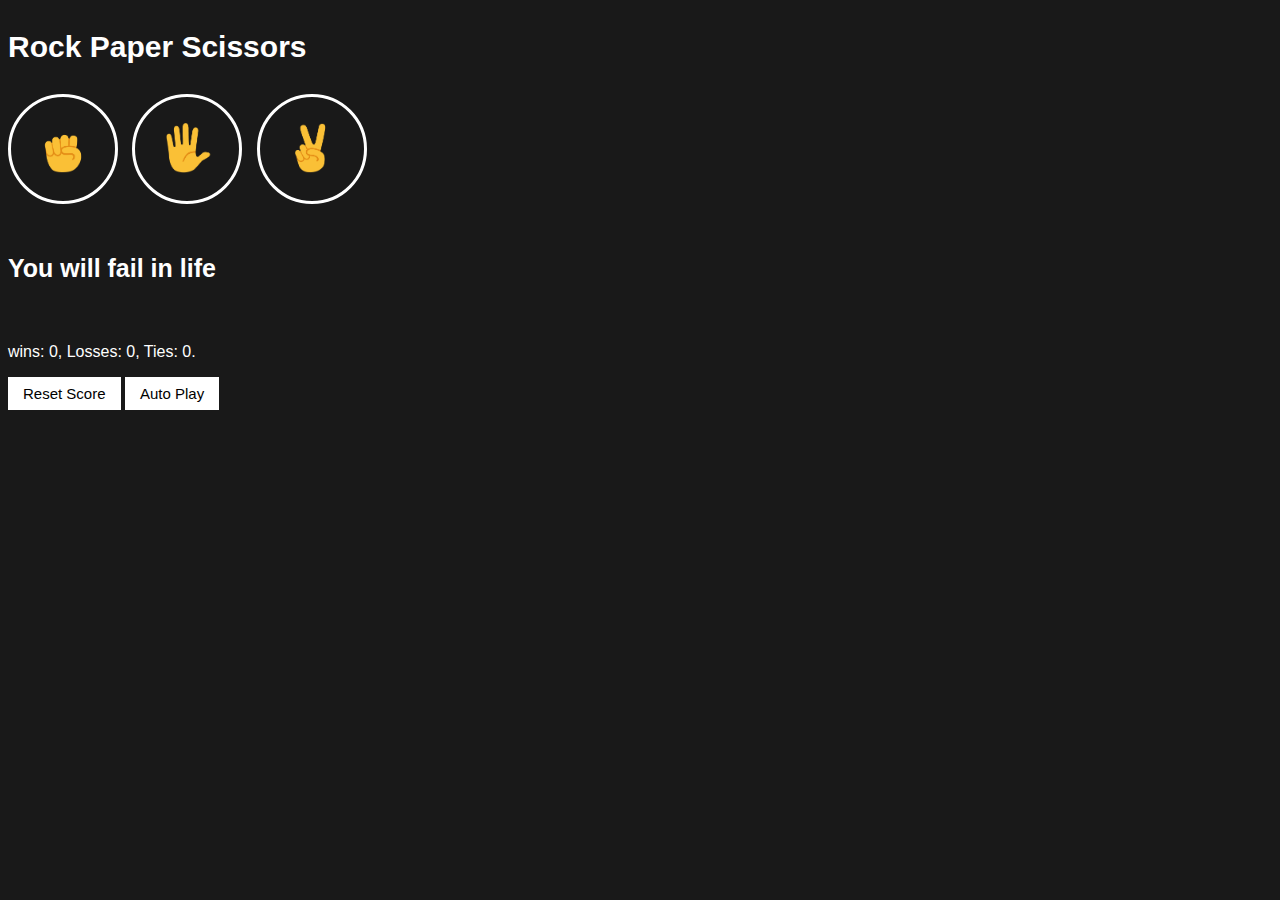
<file: index.html>
<!DOCTYPE html>
<html lang="en">
<head>
  <meta charset="UTF-8">
  <meta name="viewport" content="width=device-width, initial-scale=1.0">
  <title>Rock Paper Scissors</title>
  <link rel="stylesheet" href="style.css">
</head>
<body>
  <p class="title">Rock Paper Scissors</p>
  <button onclick="
    playGame('Rock');
  " class="move-button"><img src="rock-emoji.png" alt="" class="move-icon"></button>


  <button onclick="
      playGame('Paper');
  " class="move-button"><img src="paper-emoji.png" alt="" class="move-icon"></button>

  
  <button onclick="
     playGame('Scissors');
  " class="move-button"><img src="scissors-emoji (1).png" alt="" class="move-icon"></button>

  <p class="js-result result">You will fail in life</p>

  <p class="js-moves"></p>

  <p class="js-score score"></p>

  <button onclick="
    score.wins = 0;
    score.losses = 0;
    score.ties = 0;
    localStorage.removeItem('score');
    updateScoreElement();
  " class="reset-score-button">Reset Score</button>
  <button class="auto-play-button" onclick="
    autoPlay();
  ">Auto Play</button>


  <script>
    let score = JSON.parse(localStorage.getItem('score')) || {
        wins: 0,
        losses: 0,
        ties: 0
      }

    console.log(score)

   updateScoreElement();

   /* if (!score) {
      score = {
        wins: 0,
        losses: 0,
        ties: 0
      };
    }
*/


      let isAutoPlaying = false;
      let intervalId;

      function autoPlay() {
        if (!isAutoPlaying) {
          intervalId = setInterval(function () {
          const playerMove = pickComputerMove();
          playGame(playerMove);
        }, 1000)
        isAutoPlaying = true;
        } else {
          clearInterval(intervalId);
          isAutoPlaying = false;
        }
        
      }
     

      document.body.addEventListener('keydown', (event) => {
        if (event.key === 'r') {
          playGame('Rock');
        } else if (event.key === 'p') {
          playGame('Paper');
        } else if (event.key === 's') {
          playGame('Scissors');
        }
        console.log(event.key)
      })

    function playGame(playerMove) {
       const computerMove = pickComputerMove ();

     let result = '';

     if (playerMove === 'Scissors') {
            if (computerMove === 'Rock') {
          result = 'You Lose';
        } else if (computerMove === 'Paper') {
          result = 'You Win';
        } else if (computerMove === 'Scissors') {
          result = 'Draw';
        }

     } else if (playerMove === 'Paper') {
            if (computerMove === 'Rock') {
          result = 'You Win';
        } else if (computerMove === 'Paper') {
          result = 'Draw';
        } else if (computerMove === 'Scissors') {
          result = 'You Lose';
        }
     } else if (playerMove === 'Rock') {
              if (computerMove === 'Rock') {
            result = 'Draw';
          } else if (computerMove === 'Paper') {
            result = 'You Lose';
          } else if (computerMove === 'Scissors') {
            result = 'You Win';
     }
     }

     if (result === 'You Win') {
        score.wins += 1;
     } else if(result === 'You Lose') {
      score.losses += 1;
     } else if(result === 'Draw') {
      score.ties += 1;
     }

     localStorage.setItem('score', JSON.stringify(score));

     updateScoreElement();
     

     document.querySelector('.js-result').innerHTML = result;

     document.querySelector('.js-moves').innerHTML = ` 
     You
    <img src="${playerMove}-emoji.png" class="move-icon">
    <img src="${computerMove}-emoji.png" class="move-icon">
    Computer`
    }


    function updateScoreElement() {
      document.querySelector('.js-score').innerHTML = `wins: ${score.wins}, Losses: ${score.losses}, Ties: ${score.ties}.`;
     }

    function pickComputerMove() {
       const randomNumber = Math.random();

       let computerMove = '';

     if (randomNumber >= 0 && randomNumber < 1/3) {
      computerMove = 'Rock';
     } else if(randomNumber >= 1/3 && randomNumber < 2/3) {
      computerMove = 'Paper';
     } else if (randomNumber >= 2/3 && randomNumber < 1) {
      computerMove = 'Scissors';
     }

     return computerMove;
    }

  </script>
</body>
</html>
</file>
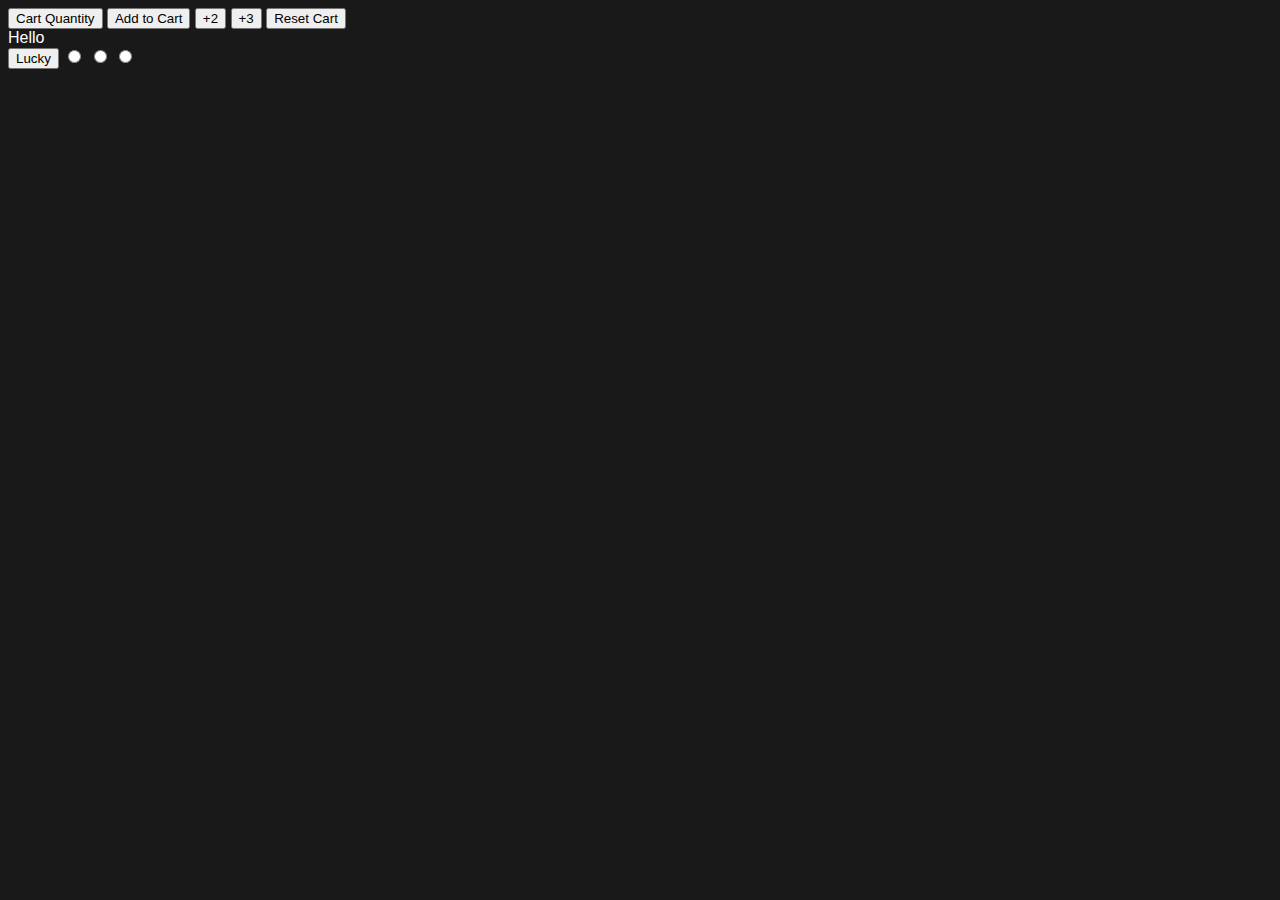
<file: basics.html>
<!DOCTYPE html>
  <html lang="en">
  <head>
    <meta charset="UTF-8">
    <meta name="viewport" content="width=device-width, initial-scale=1.0">
    <title>Document</title>
    <link rel="stylesheet" href="style.css">
  </head>
  <body>
    <button onclick="
       console.log(`Cart Quantity = ${ca}`)
      ">Cart Quantity</button>
    <button onclick="
      
    ">Add to Cart</button>
    <button onclick="
       
    ">+2</button>
    <button onclick="
      
    ">+3</button>
    <button onclick="
       
    ">Reset Cart</button>

    <div id="test">
      Hello
    </div>

    <button>
      Lucky
    </button>

    <input type="radio" name="first">
    <input type="radio" name="first">
    <input type="radio" name="first">



  <script src="script.js">
   let cartQuantity = 0;
   const variable2 = 3;

   console.log(variable2);
  </script>
  </body>
  </html>
</file>
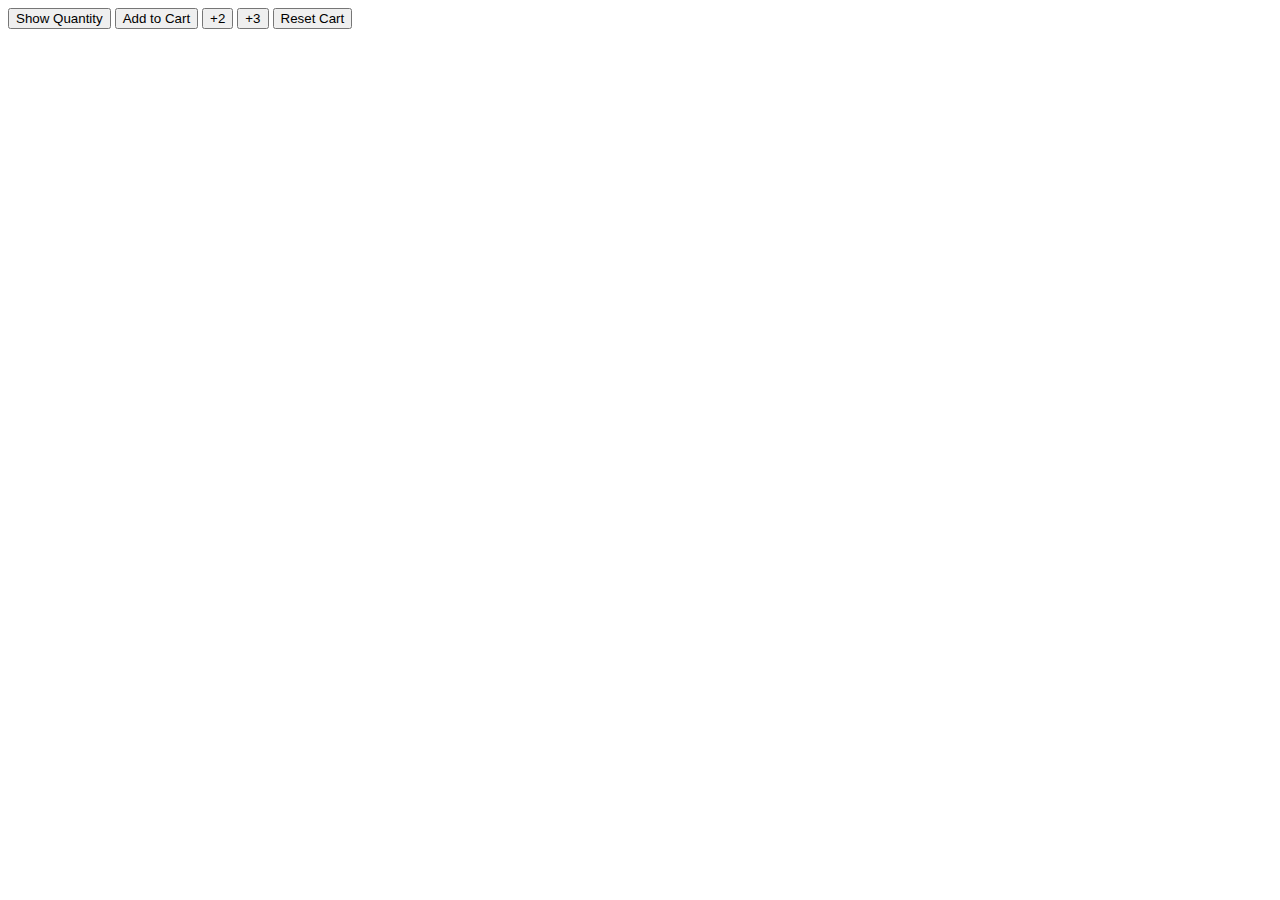
<file: cart quantity.html>
<!DOCTYPE html>
<html lang="en">
<head>
  <meta charset="UTF-8">
  <meta name="viewport" content="width=device-width, initial-scale=1.0">
  <title>Cart Quantity</title>
</head>
<body>
  <button onclick="
      console.log(`Cart Quantity = ${cartQuantity}`)
    ">
    Show Quantity
  </button>
  <button onclick="
    cartQuantity++;
    console.log(`Cart Quantity = ${cartQuantity}`)  
  ">
    Add to Cart
  </button>
  <button onclick="
    cartQuantity += 2;
    console.log(`Cart Quantity = ${cartQuantity}`)
  ">
    +2
  </button>
  <button onclick="
    cartQuantity += 3;
    console.log(`Cart Quantity = ${cartQuantity}`)
  ">
    +3
  </button>
  <button onclick="
    cartQuantity = 0;
    console.log('Cart was Reset')
    console.log(`Cart Quantity = ${cartQuantity}`)
  ">
    Reset Cart
  </button>

  <script>
    let cartQuantity = 0;
  </script>
</body>
</html>
</file>
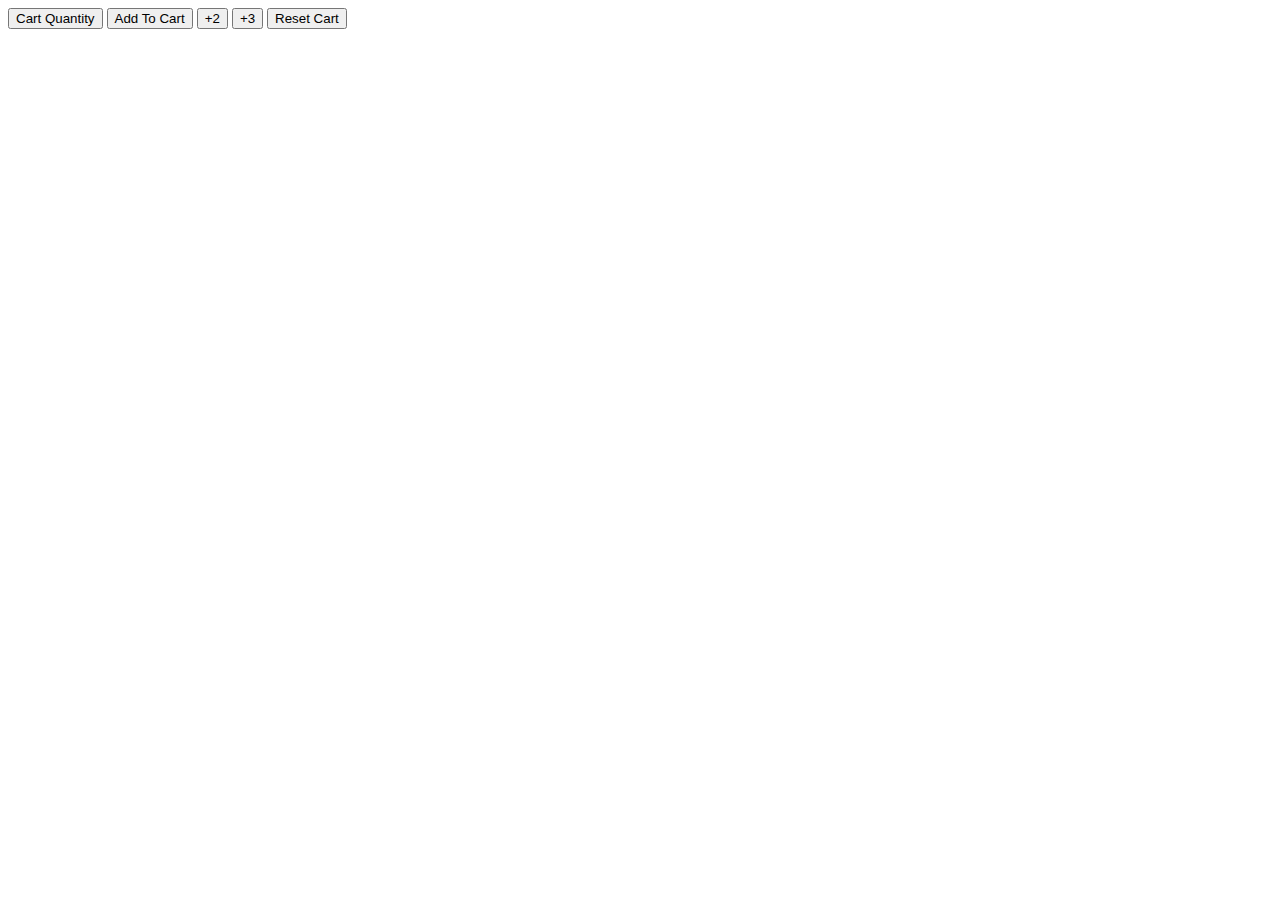
<file: cartqantity.html>
<!DOCTYPE html>
<html lang="en">
<head>
  <meta charset="UTF-8">
  <meta name="viewport" content="width=device-width, initial-scale=1.0">
  <title>Document</title>
</head>
<body>
  
  <button onclick="
      console.log(`Cart Quantity = ${cartQuantity}`)
    ">Cart Quantity</button>
  <button onclick="
      cartQuantity = cartQuantity + 1;
      console.log(`Cart Quantity = ${cartQuantity}`)
  ">Add To Cart</button>
  <button onclick="
      cartQuantity = cartQuantity + 2;
      console.log(`Cart Quantity = ${cartQuantity}`)
  ">+2</button>
  <button onclick="
       cartQuantity = cartQuantity + 3;
      console.log(`Cart Quantity = ${cartQuantity}`)
  ">+3</button>
  <button onclick="
      cartQuantity = 0;
      console.log(`Cart Quantity = ${cartQuantity}`)
  ">Reset Cart</button>
  <script src="cartquantity.js"></script>
</body>
</html>
</file>
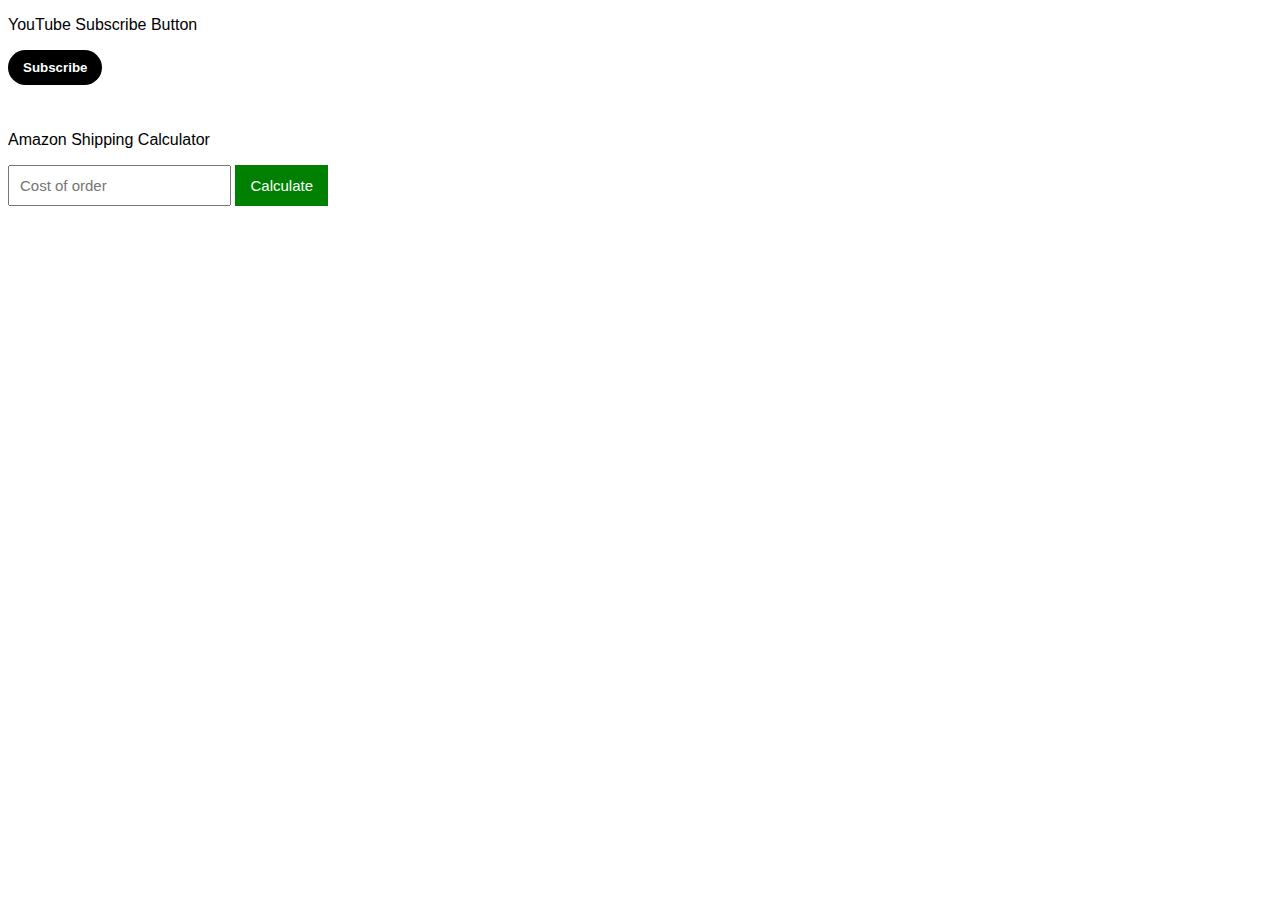
<file: Dom Projects.html>
<!DOCTYPE html>
<html lang="en">
<head>
  <meta charset="UTF-8">
  <meta name="viewport" content="width=device-width, initial-scale=1.0">
  <title>DOM Projects</title>
  <style>
    body{
      font-family: Arial;
    }

    .subscribe-button{
      border: none;
      background-color: black;
      color: white;
      padding: 10px 15px;
      font-weight: bold;
      border-radius: 50px;
      cursor: pointer;
      margin-bottom: 30px;
    }

    .is-subscribed{
      background-color: rgb(240, 240, 240);
      color: black;
    }

    .cost-input{
      font-size: 15px;
      padding: 10px;
    }

    .calculate-button{
      background-color: green;
      color: white;
      border: none;
      font-size: 15px;
      padding: 12px 15px;
      cursor: pointer;
    }
  </style>
</head>
<body>

  <p>YouTube Subscribe Button</p>
    
  <button onclick="
    subscribe();
  " class="js-subscribe-button subscribe-button">Subscribe</button>

  <p>Amazon Shipping Calculator</p>

  <input type="text" placeholder="Cost of order" class="js-cost-input cost-input" onkeydown="
    handleCostKeydown(event);
  ">

  <button onclick="
  calculateTotal();
  " class="calculate-button">Calculate</button>

  <p class="js-total-cost"></p>
  

  <script>
    String(25);
    console.log('25' * 5)

    window.document
    window.console.log('Happy')


    function handleCostKeydown(event) {
      if (event.key === 'Enter') {
      calculateTotal();
    }
    }


    function calculateTotal() {
      const inputElement = document.querySelector('.js-cost-input');
     let cost = Number(inputElement.value);
     

     if (cost < 40) {
      cost = cost + 10;
     }


     document.querySelector('.js-total-cost').innerHTML = `$${cost}`
    }



    function subscribe() {
      const buttonElement = document.querySelector('.js-subscribe-button')

    if (buttonElement.innerText === 'Subscribe') {
        buttonElement.innerText = 'Subscribed';
        buttonElement.classList.add('is-subscribed');
    } else{
      buttonElement.innerText = 'Subscribe';
      buttonElement.classList.remove('is-subscribed');
    }
    }
  </script>
  
</body>
</html>
</file>
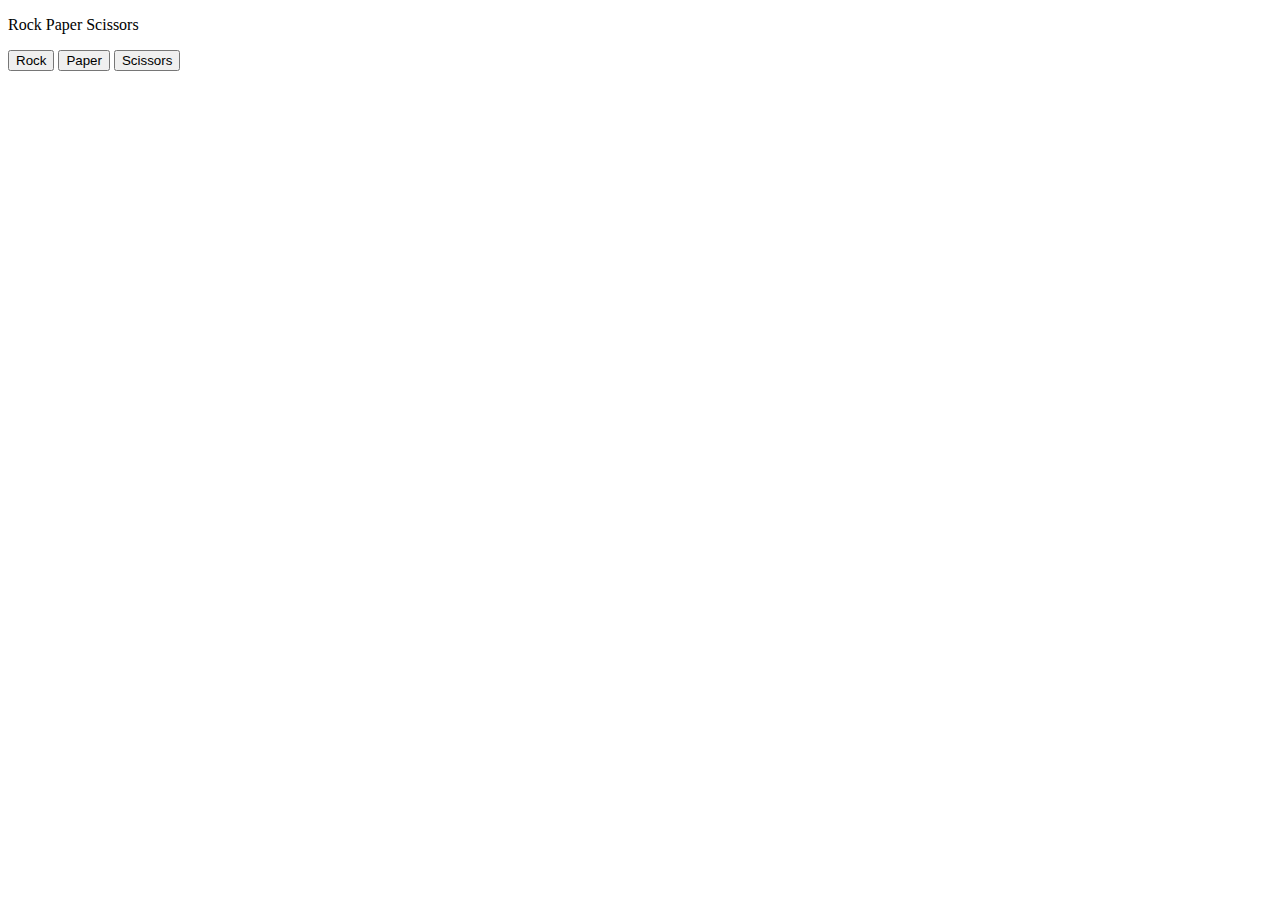
<file: rock-paper-scissors.html>
<!DOCTYPE html>
<html lang="en">
<head>
  <meta charset="UTF-8">
  <meta name="viewport" content="width=device-width, initial-scale=1.0">
  <title>Rock Paper Scissors</title>
</head>
<body>
  <p>Rock Paper Scissors</p>
  <button onclick="
    playGame('Rock');
  ">Rock</button>


  <button onclick="
      playGame('Paper');
  ">Paper</button>

  
  <button onclick="
     playGame('Scissors');
  ">Scissors</button>


  <script>
     
    function playGame(playerMove) {
       const computerMove = pickComputerMove ();

     let result = '';

     if (playerMove === 'Scissors') {
            if (computerMove === 'Rock') {
          result = 'You Lose';
        } else if (computerMove === 'Paper') {
          result = 'You Win';
        } else if (computerMove === 'Scissors') {
          result = 'Draw';
        }

     } else if (playerMove === 'Paper') {
            if (computerMove === 'Rock') {
          result = 'You Win';
        } else if (computerMove === 'Paper') {
          result = 'Draw';
        } else if (computerMove === 'Scissors') {
          result = 'You Lose';
        }
     } else if (playerMove === 'Rock') {
              if (computerMove === 'Rock') {
            result = 'Draw';
          } else if (computerMove === 'Paper') {
            result = 'You Lose';
          } else if (computerMove === 'Scissors') {
            result = 'You Win';
     }
     }


     alert(`You Picked ${playerMove}. Computer picked ${computerMove}. ${result}.`);
    }

    function pickComputerMove() {
       const randomNumber = Math.random();

       let computerMove = '';

     if (randomNumber >= 0 && randomNumber < 1/3) {
      computerMove = 'Rock';
     } else if(randomNumber >= 1/3 && randomNumber < 2/3) {
      computerMove = 'Paper';
     } else if (randomNumber >= 2/3 && randomNumber < 1) {
      computerMove = 'Scissors';
     }

     return computerMove;
    }

  </script>
</body>
</html>
</file>
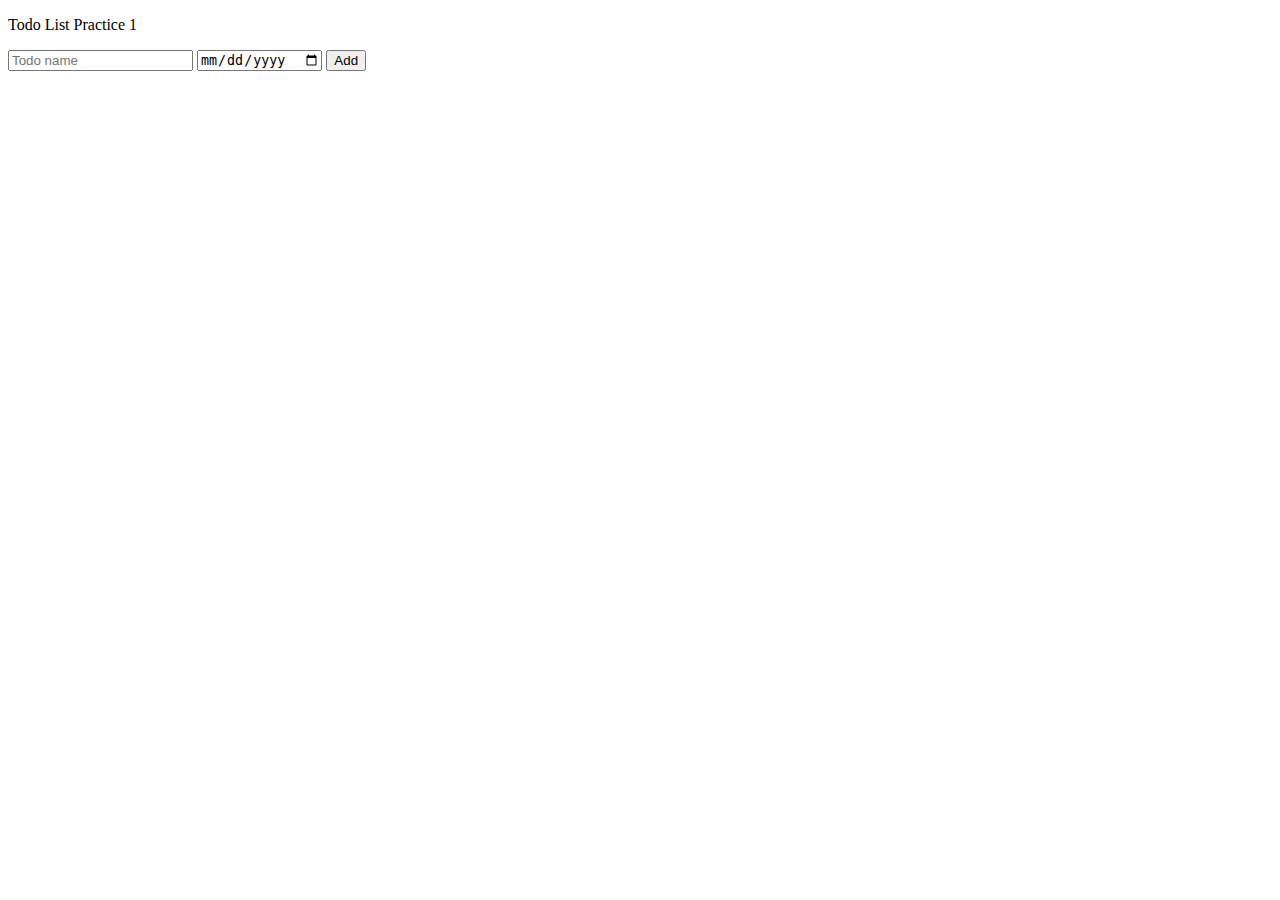
<file: To do list.html>
<!DOCTYPE html>
<html lang="en">
<head>
  <meta charset="UTF-8">
  <meta name="viewport" content="width=device-width, initial-scale=1.0">
  <title>To Do List</title>
</head>
<body>
  <p>Todo List Practice 1</p>
  <input placeholder="Todo name" class="js-name-input">

  <input type="date">

  <button onclick="
    addTodo();
  ">Add</button>



  <div class="js-todo-list" onclick="rear()"></div>

  <script src="To do list.js"></script>
</body>
</html>
</file>
<file: style.css>
@media(min-width: 1201px) {
  body{
      background-color: rgb(25, 25, 25);
      color: white;
      font-family: Arial;
    }

    .title{
      font-size: 30px;
      font-weight: bold;
    }

    .move-icon{
      height: 50px;

    }

    .move-button{
      background-color: transparent;
      border: 3px solid white;
      width: 120px;
      height: 120px;
      border-radius: 60px;
      margin-right: 10px;
      cursor: pointer;
    }

    .result{
      font-size: 25px;
      font-weight: bold;
      margin-top: 50px;
    }

    .score{
      margin-top: 60px;
    }

    .reset-score-button,
    .auto-play-button {
      background-color: white;
      border: none;
      font-size: 15px;
      padding: 8px 15px;
      cursor: pointer;
    }
}
 
@media(min-width: 1025px) and (max-width: 1200px) {

}

@media(min-width: 769px) and (max-width: 1024px) {
  
}

@media(min-width: 600px) and (max-width: 1768px) {
  body{
      background-color: rgb(25, 25, 25);
      color: white;
      font-family: Arial;
    }

    .title{
      font-size: 30px;
      font-weight: bold;
    }

    .move-icon{
      height: 50px;

    }

    .move-button{
      background-color: transparent;
      border: 3px solid white;
      width: 110px;
      height: 110px;
      border-radius: 60px;
      margin-right: 10px;
      cursor: pointer;
    }

    .result{
      font-size: 25px;
      font-weight: bold;
      margin-top: 50px;
    }

    .score{
      margin-top: 60px;
    }

    .reset-score-button,
    .auto-play-button {
      background-color: white;
      border: none;
      font-size: 15px;
      padding: 8px 15px;
      cursor: pointer;
    }
}

@media(min-width: 481px) and (max-width: 599px) {
  body{
      background-color: rgb(25, 25, 25);
      color: white;
      font-family: Arial;
    }

    .title{
      font-size: 30px;
      font-weight: bold;
    }

    .move-icon{
      height: 50px;

    }

    .move-button{
      background-color: transparent;
      border: 3px solid white;
      width: 110px;
      height: 110px;
      border-radius: 60px;
      margin-right: 10px;
      cursor: pointer;
    }

    .result{
      font-size: 25px;
      font-weight: bold;
      margin-top: 50px;
    }

    .score{
      margin-top: 60px;
    }

    .reset-score-button,
    .auto-play-button {
      background-color: white;
      border: none;
      font-size: 15px;
      padding: 8px 15px;
      cursor: pointer;
    }
}

@media(min-width: 320px) and (max-width: 480px) {
   body{
      background-color: rgb(25, 25, 25);
      color: white;
      font-family: Arial;
    }

    .title{
      font-size: 30px;
      font-weight: bold;
    }

    .move-icon{
      height: 50px;

    }

    .move-button{
      background-color: transparent;
      border: 3px solid white;
      width: 110px;
      height: 110px;
      border-radius: 60px;
      margin-right: 10px;
      cursor: pointer;
    }

    .result{
      font-size: 25px;
      font-weight: bold;
      margin-top: 50px;
    }

    .score{
      margin-top: 60px;
    }

    .reset-score-button,
    .auto-play-button {
      background-color: white;
      border: none;
      font-size: 15px;
      padding: 8px 15px;
      cursor: pointer;
    }
}
</file>
